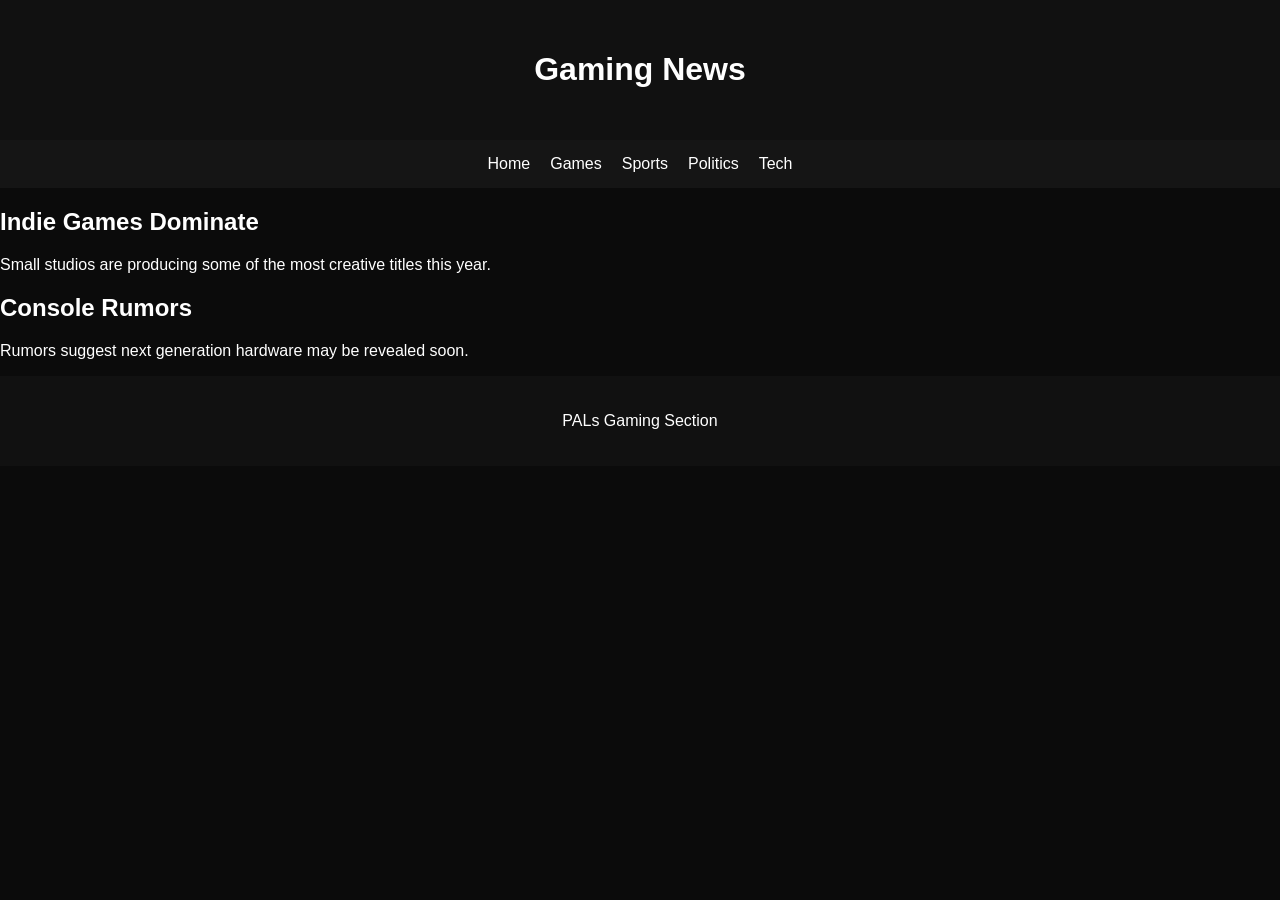
<file: sections/games.html>
<!DOCTYPE html>
<html>
<head>
<title>Gaming News</title>
<link rel="stylesheet" href="../style.css">
</head>

<body>

<header>
<h1>Gaming News</h1>
</header>

<nav>

<a href="../index.html">Home</a>
<a href="games.html">Games</a>
<a href="sports.html">Sports</a>
<a href="politics.html">Politics</a>
<a href="tech.html">Tech</a>

</nav>

<section>

<article>
<h2>Indie Games Dominate</h2>
<p>Small studios are producing some of the most creative titles this year.</p>
</article>

<article>
<h2>Console Rumors</h2>
<p>Rumors suggest next generation hardware may be revealed soon.</p>
</article>

</section>

<footer>
<p>PALs Gaming Section</p>
</footer>

</body>
</html>
</file>
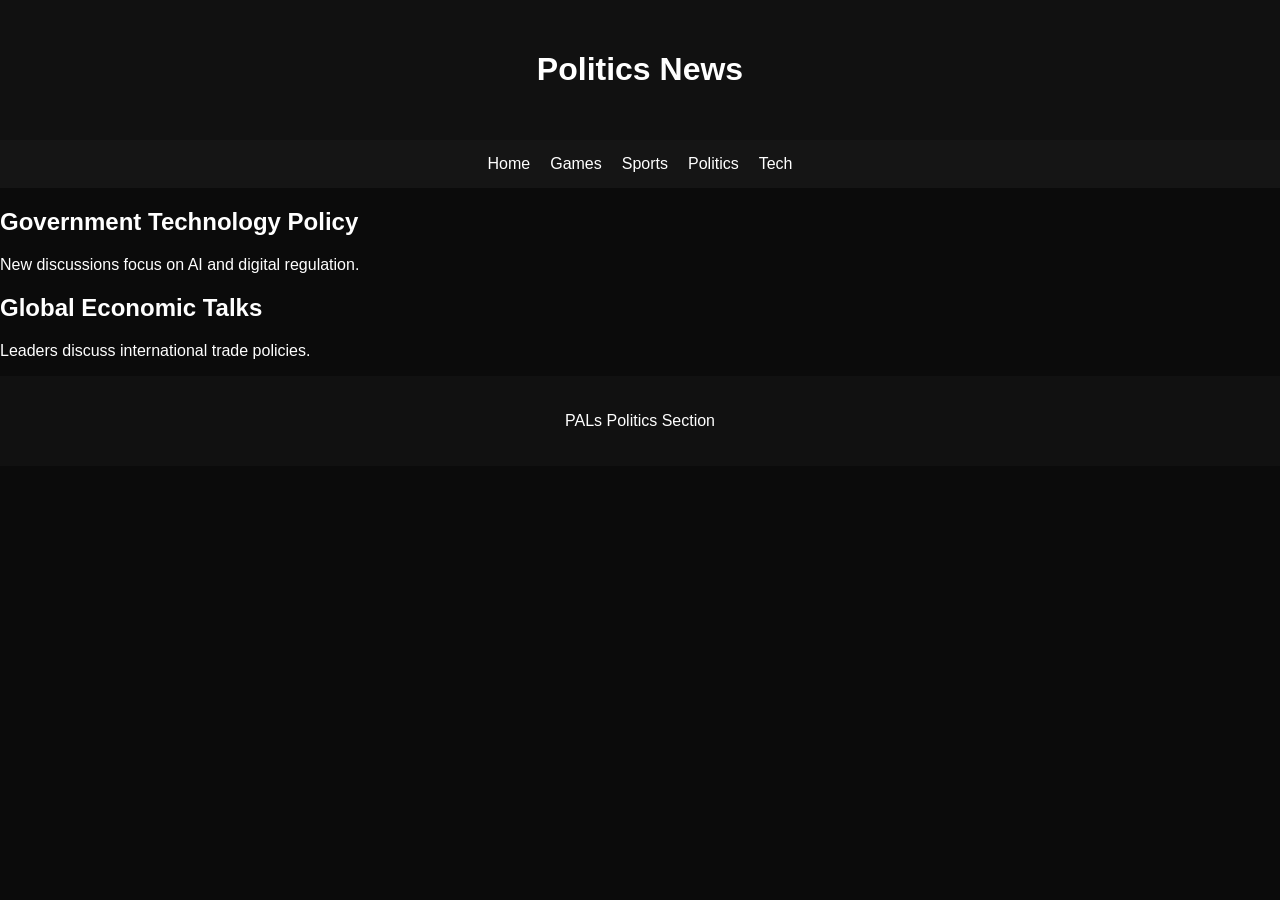
<file: sections/politics.html>
<!DOCTYPE html>
<html>
<head>
<title>Politics News</title>
<link rel="stylesheet" href="../style.css">
</head>

<body>

<header>
<h1>Politics News</h1>
</header>

<nav>

<a href="../index.html">Home</a>
<a href="games.html">Games</a>
<a href="sports.html">Sports</a>
<a href="politics.html">Politics</a>
<a href="tech.html">Tech</a>

</nav>

<section>

<article>
<h2>Government Technology Policy</h2>
<p>New discussions focus on AI and digital regulation.</p>
</article>

<article>
<h2>Global Economic Talks</h2>
<p>Leaders discuss international trade policies.</p>
</article>

</section>

<footer>
<p>PALs Politics Section</p>
</footer>

</body>
</html>
</file>
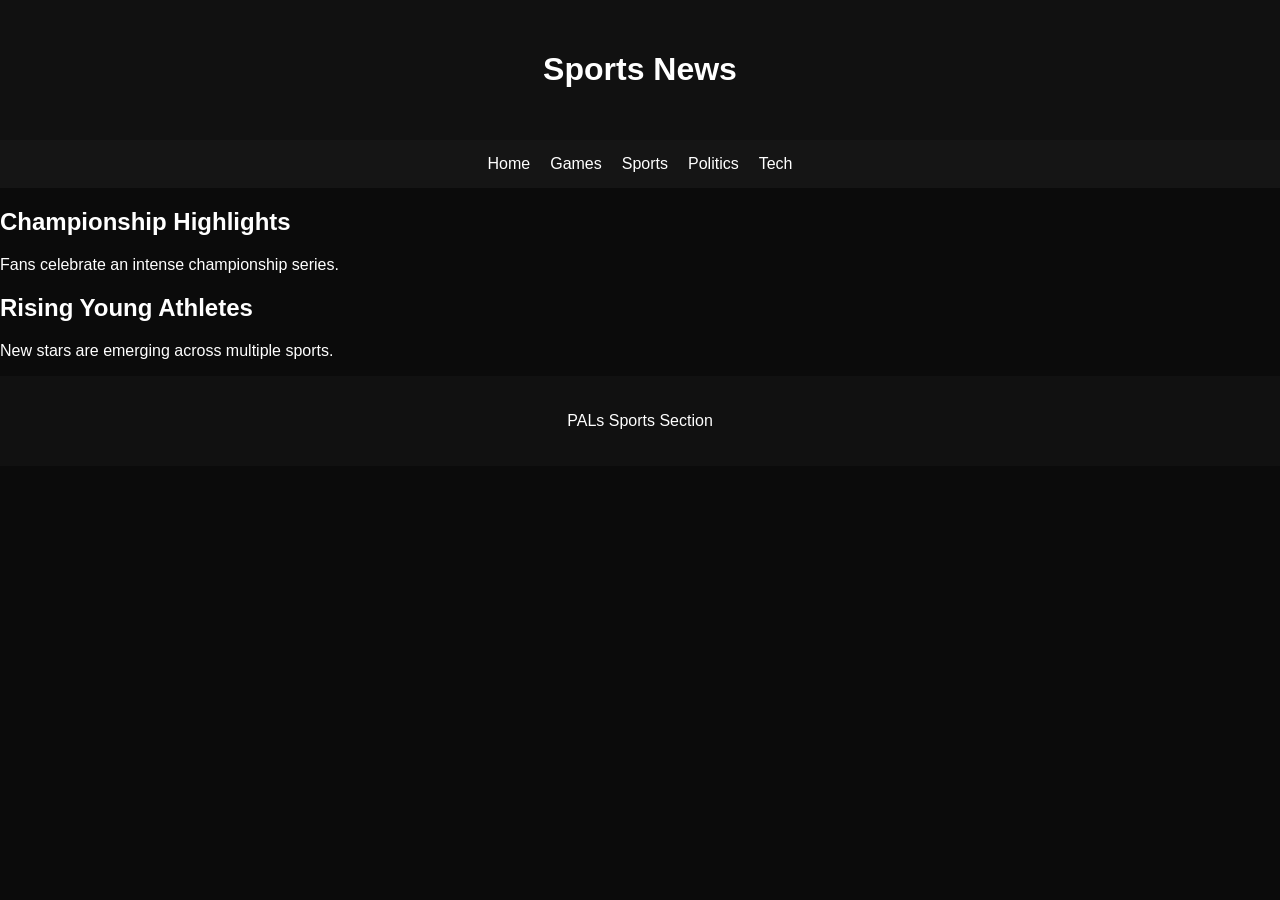
<file: sections/sports.html>
<!DOCTYPE html>
<html>
<head>
<title>Sports News</title>
<link rel="stylesheet" href="../style.css">
</head>

<body>

<header>
<h1>Sports News</h1>
</header>

<nav>

<a href="../index.html">Home</a>
<a href="games.html">Games</a>
<a href="sports.html">Sports</a>
<a href="politics.html">Politics</a>
<a href="tech.html">Tech</a>

</nav>

<section>

<article>
<h2>Championship Highlights</h2>
<p>Fans celebrate an intense championship series.</p>
</article>

<article>
<h2>Rising Young Athletes</h2>
<p>New stars are emerging across multiple sports.</p>
</article>

</section>

<footer>
<p>PALs Sports Section</p>
</footer>

</body>
</html>
</file>
<file: style.css>
body{
font-family:Arial;
background:#0b0b0b;
color:white;
margin:0;
}

header{
text-align:center;
padding:30px;
background:#111;
}

nav{
display:flex;
justify-content:center;
gap:20px;
background:#151515;
padding:15px;
}

nav a{
color:white;
text-decoration:none;
}

nav a:hover{
color:orange;
}

.container{
max-width:1000px;
margin:auto;
padding:30px;
}

.dark{
background:#050505;
color:#eee;
}

.article{
margin-bottom:40px;
}

footer{
text-align:center;
padding:20px;
background:#111;
}
</file>
